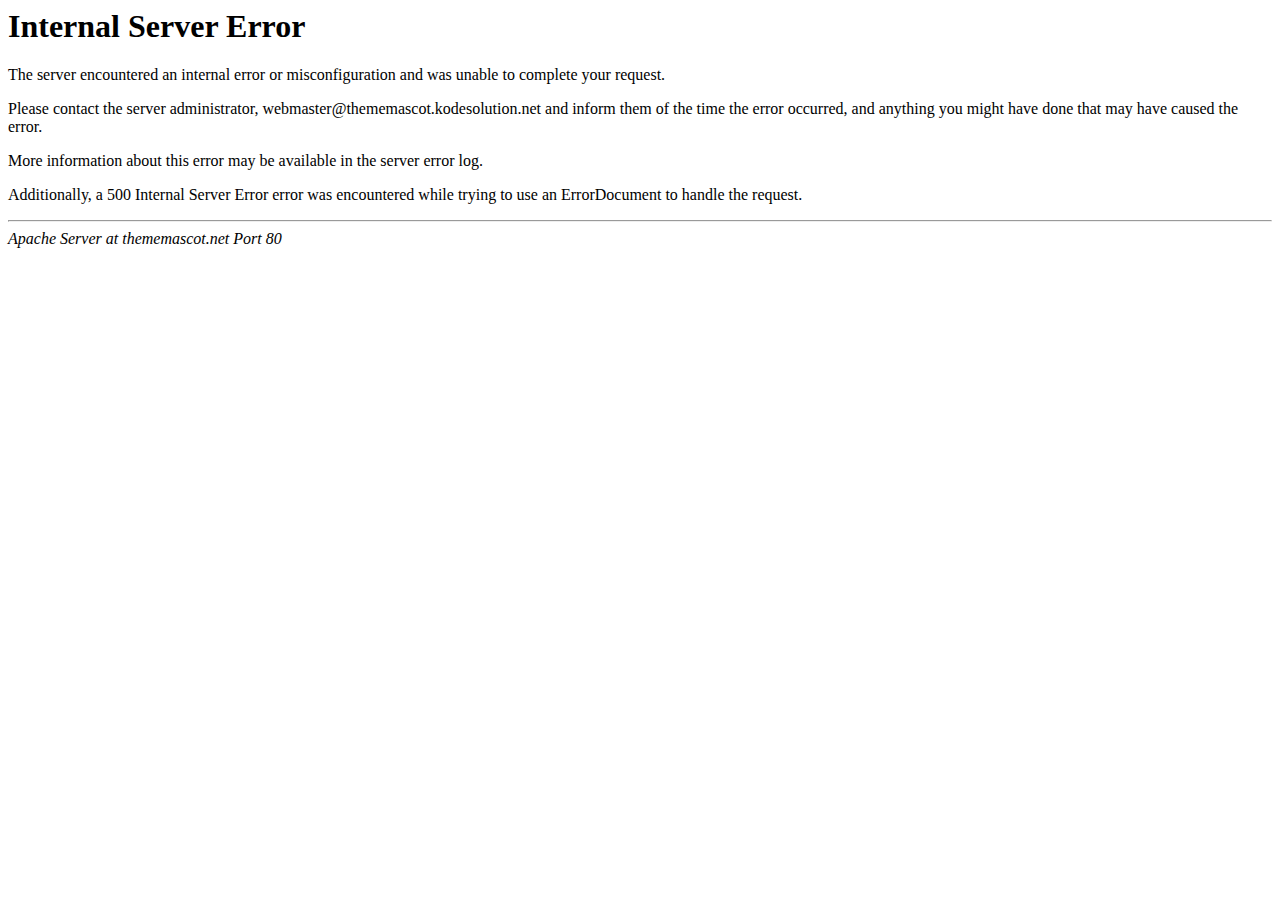
<file: ABCDEFGHIJKLMNOPQRSTUVWXYZabcdefghijklmnopqrstuvwxyz0123456789+/index.html>
<!DOCTYPE HTML PUBLIC "-//IETF//DTD HTML 2.0//EN">
<html><head>
<title>500 Internal Server Error</title>
</head><body>
<h1>Internal Server Error</h1>
<p>The server encountered an internal error or
misconfiguration and was unable to complete
your request.</p>
<p>Please contact the server administrator,
 webmaster@thememascot.kodesolution.net and inform them of the time the error occurred,
and anything you might have done that may have
caused the error.</p>
<p>More information about this error may be available
in the server error log.</p>
<p>Additionally, a 500 Internal Server Error
error was encountered while trying to use an ErrorDocument to handle the request.</p>
<hr>
<address>Apache Server at thememascot.net Port 80</address>
</body></html>
</file>
